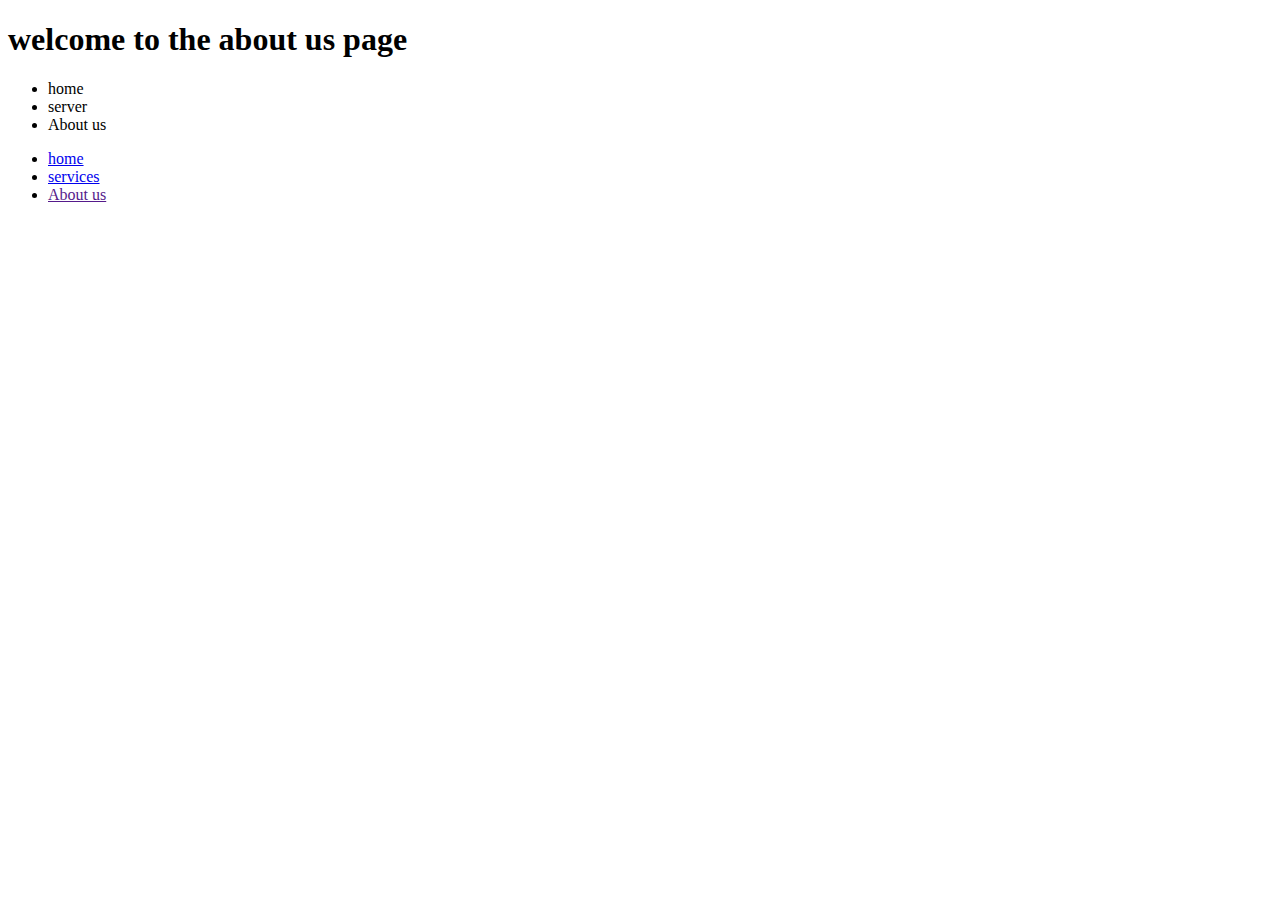
<file: aboutus.html>
<!DOCTYPE html>
<html lang="en">
<head>
    <meta charset="UTF-8">
    <meta name="viewport" content="width=device-width, initial-scale=1.0">
    <title>assigmen</title>
</head>
<body>
    <h1>welcome to the about us page</h1>
    <ul>
        <li>home</li>
        <li>server</li>
        <li>About us</li>
    </ul>
    <ul>
        <li><a href="index.html">home</a></li>
        <li><a href="services.html">services</a></li>
        <li><a href="">About us</a></li>
    </ul>
</body>
</html>
</file>
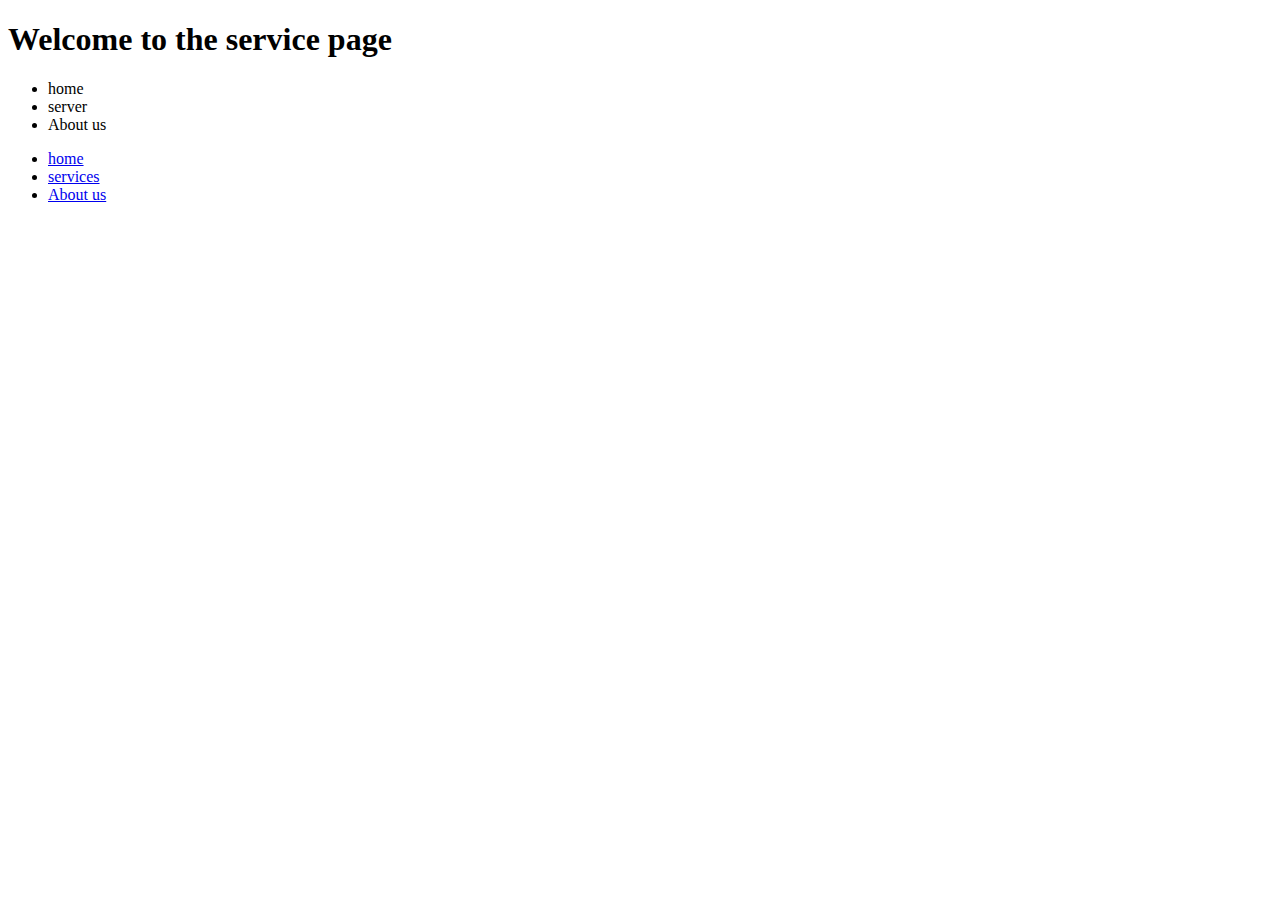
<file: services.html>
<!DOCTYPE html>
<html lang="en">
<head>
    <meta charset="UTF-8">
    <meta name="viewport" content="width=device-width, initial-scale=1.0">
    <title>assigment</title>
</head>
<body>
    <h1> Welcome to the service page</h1>
    <ul>
        <li>home</li>
        <li>server</li>
        <li>About us</li>
    </ul>
    <ul>
        <li><a href="index.html">home</a></li>
        <li><a href="services.html">services</a></li>
        <li><a href="aboutus.html">About us</a></li>
    </ul>
</body>
</html>
</file>
